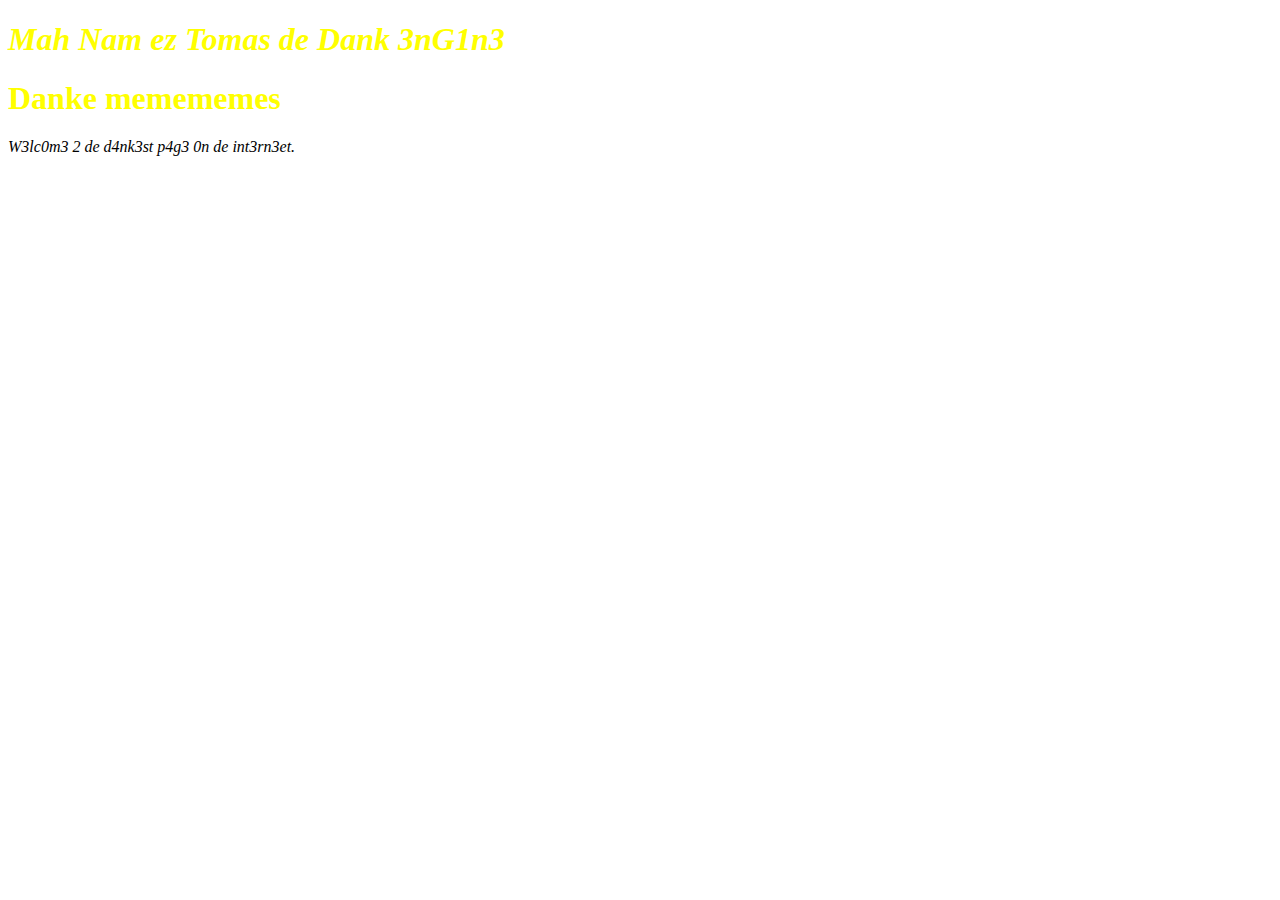
<file: klass_id/index.html>
<!DOCTYPE html>
<html lang="sv">

<!-- Detta är min första dankpage pls visa lite respekt <3 -->
  <head>
      <link rel="stylesheet" type="text/css" href="stilmall.css">
      <meta name="viewport" content="width=device-width, initial-scale=1.0">
      <meta charset="utf-8">
  <style>
  h1 {
     color:yellow;

  <title>D4nk m3m3s</title>

</head>

  <!-- Som sagt min första dankpage -->
  </style>
  <body>
  <title>2 Much D4nK</title>
  <h1><i>Mah Nam ez Tomas de Dank 3nG1n3</i></h1>
  <h1 class="gul"> Danke memememes </h1>
  <p><i>W3lc0m3 2 de d4nk3st p4g3 0n de int3rn3et.</i></p>
  </body>
</html>
</file>
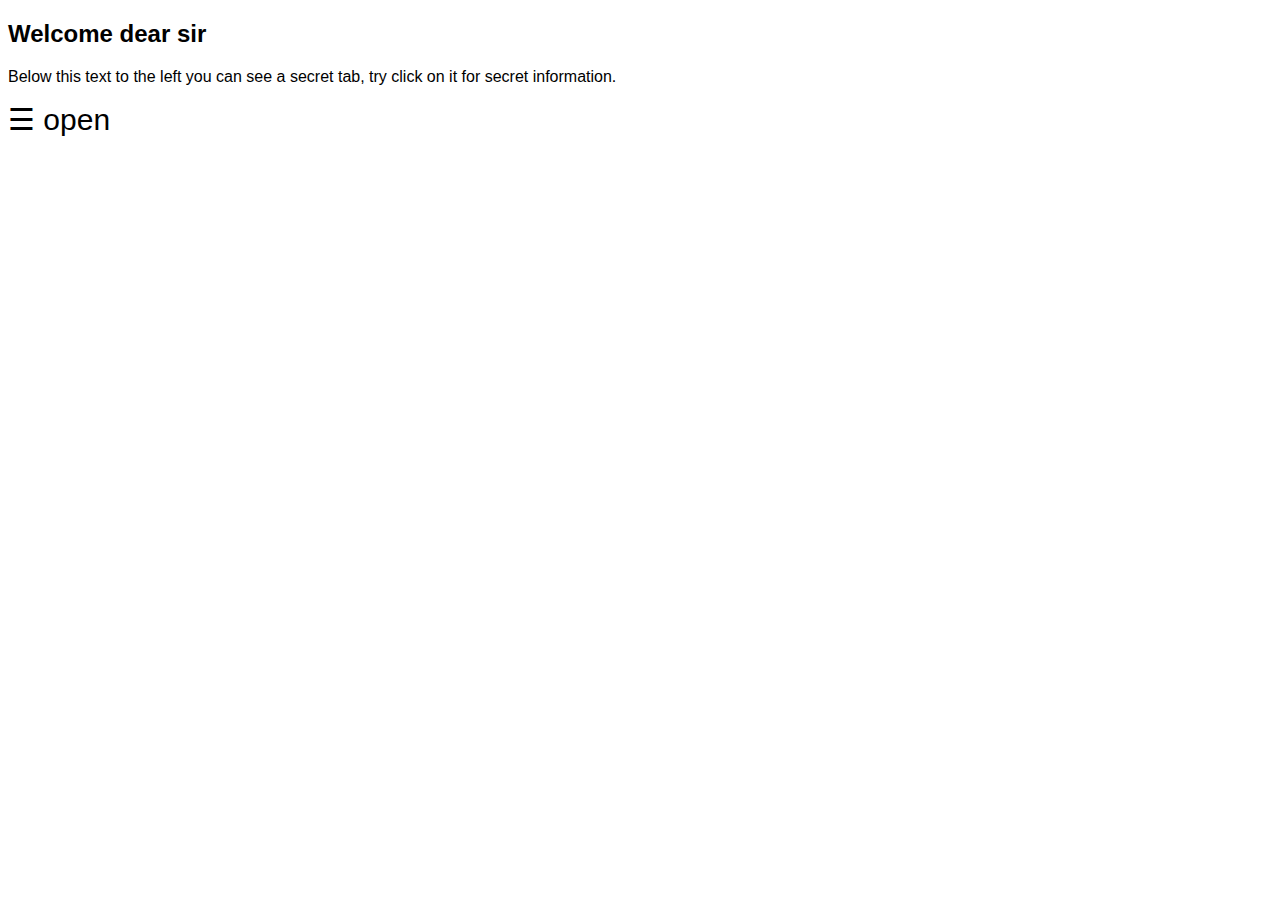
<file: v. 40/Index.html>
<!DOCTYPE html>
<html>
<head>
<style>
body {
    font-family: "Lato", sans-serif;
}

.sidenav {
    height: 100%;
    width: 0;
    position: fixed;
    z-index: 1;
    top: 0;
    left: 0;
    background-color: #111;
    overflow-x: hidden;
    transition: 0.5s;
    padding-top: 60px;
}

.sidenav a {
    padding: 8px 8px 8px 32px;
    text-decoration: none;
    font-size: 25px;
    color: #818181;
    display: block;
    transition: 0.3s;
}

.sidenav a:hover {
    color: #f1f1f1;
}

.sidenav .closebtn {
    position: absolute;
    top: 0;
    right: 25px;
    font-size: 36px;
    margin-left: 50px;
}

@media screen and (max-height: 450px) {
  .sidenav {padding-top: 15px;}
  .sidenav a {font-size: 18px;}
}
</style>
</head>
<body>

<div id="mySidenav" class="sidenav">
  <a href="javascript:void(0)" class="closebtn" onclick="closeNav()">&times;</a>
  <a href="#">buy slaves</a>
  <a href="#">jews-killing-gas</a>
  <a href="#">hitlers mom porno</a>
  <a href="#">Adam samuelssons rövhål</a>
</div>

<h2>Welcome dear sir</h2>
<p>Below this text to the left you can see a secret tab, try click on it for secret information.</p>
<span style="font-size:30px;cursor:pointer" onclick="openNav()">&#9776; open</span>

<script>
function openNav() {
    document.getElementById("mySidenav").style.width = "250px";
}

function closeNav() {
    document.getElementById("mySidenav").style.width = "0";
}
</script>

</body>
</html>
</file>
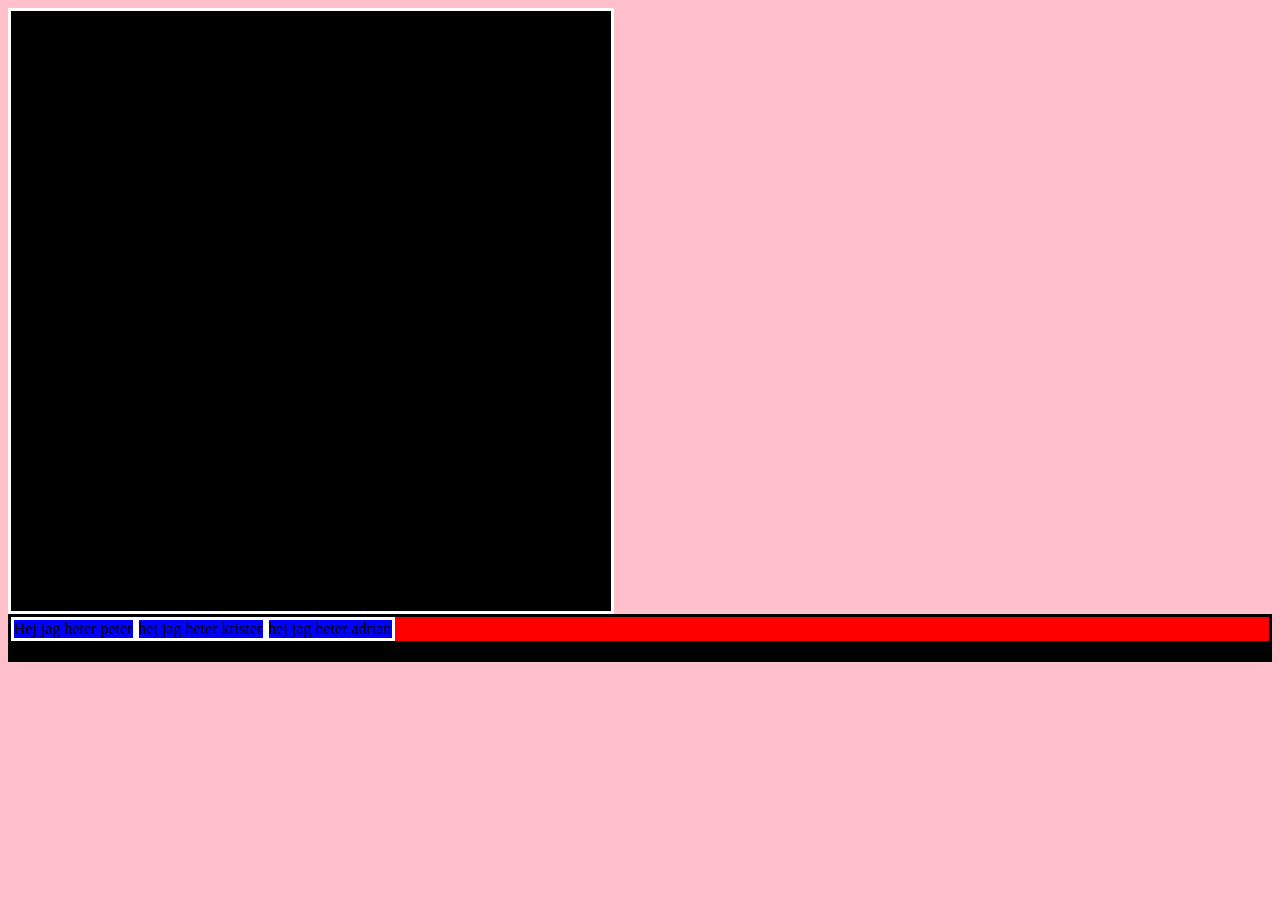
<file: v.42/index.html>
<html>

  <head>

    <title></title>

    <meta charset="utf-8">

    <style></style>
  <link rel="stylesheet" type="text/css" href="stilmall.css">

  </head>

  <body>

  <div class="container">
  </div>

  <div class="rad">

   <div class="item">
     Hej jag heter peter
   </div>

   <div class="item">
     hej jag heter krister
   </div>

   <div class="item">
     hej jag heter adrian
   </div>
  </div>

  <div class="rad">
  </div>

  <div class="rad">
  </div>

  <div class="rad">
  </div>

  </body>

</html>
</file>
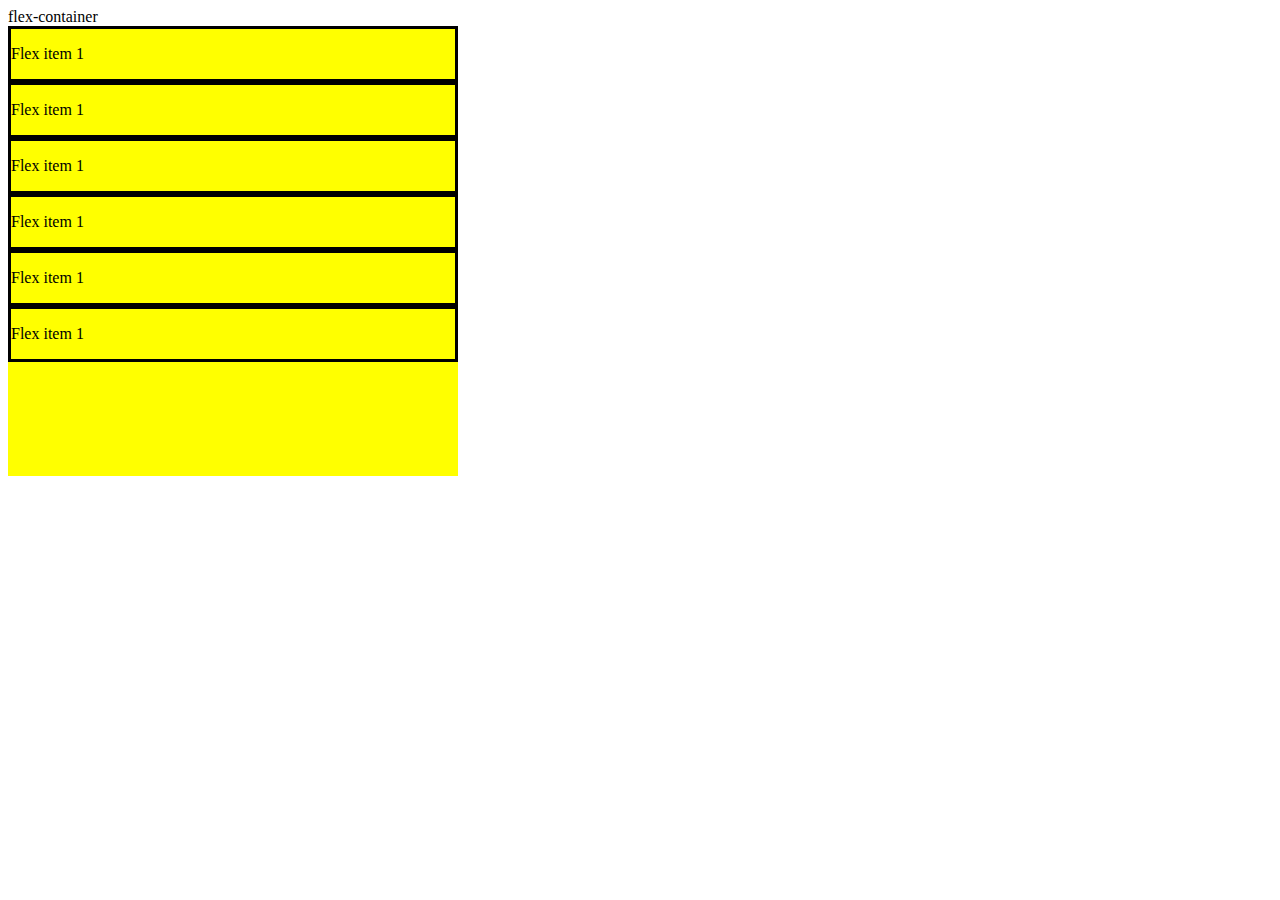
<file: v.43/index.html>
<!DOCTYPE html>
<html lang="sv">

<!-- Detta är min första dankpage pls visa lite respekt <3 -->
  <head>
      <link rel="stylesheet" type="text/css" href="stilmall.css">
      <meta name="viewport" content="width=device-width, initial-scale=1.0">
      <meta charset="utf-8">
  <style>
  h1 {
     color:yellow;

  <title>D4nk m3m3s</title>

</head>

  <!-- Som sagt min första dankpage -->
  </style>
  <body>
  <p1>flex-container</p1>
  <div class="flex-container">
   <div class="flex-item"><p>Flex item 1</p></div>
   <div class="flex-item"><p>Flex item 1</p></div>
   <div class="flex-item"><p>Flex item 1</p></div>
   <div class="flex-item"><p>Flex item 1</p></div>
   <div class="flex-item"><p>Flex item 1</p></div>
   <div class="flex-item"><p>Flex item 1</p></div>
  </div>
  </body>
</html>
</file>
<file: klass_id/stilmall.css>
h1 {
    /* egenskap:värde*/
    color:red;

  }
  /* vi kan skapa klasser
     som har speciella
     egenskaper */
  .yellow {
    color:yellow;
  }
</file>
<file: v.42/stilmall.css>
body {
  background-color: pink;
}
 .container {
  display:flex;
  background-color: black;
  border-style: solid;
  border-color: white;
  width: 600px;
  height: 600px;
  flex-direction: row;
  flex-wrap: no-wrap;
  justify-content: space-around;
}
 .rad {
  display:flex;

  background-color: red;
  border-style: solid;
  /* vidd och höjd följer innehållet*/
  /*width: 50px;
  height: 50px;*/

  align-items: center;
}

 .item{
  /*width:50px;
  height:50px;*/
  background-color: blue;
  border-style: solid;
  border-color: white;
}
</file>
<file: v.43/stilmall.css>
.flex-container {
      display:flex;
      width: 450px;
      height: 450px;
      background-color: yellow;
      flex-direction: column;
      justify-content;
}
 .flex-item {
   background color: yellow;
   border-style:solid;
 }
</file>
